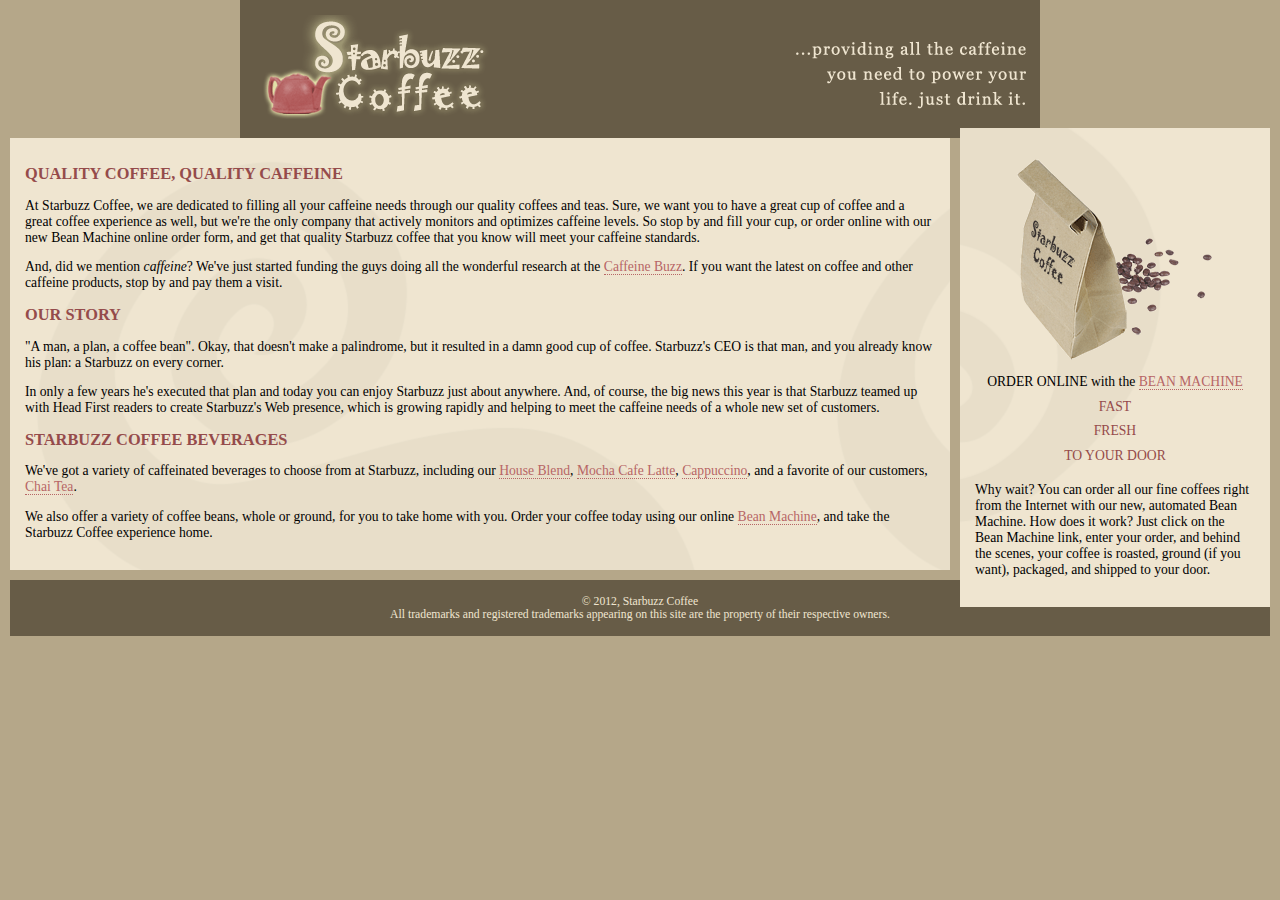
<file: starbuzz/index.html>
<!DOCTYPE html>
<html>
  <head>
    <meta charset="utf-8">
    <title>Starbuzz Coffee</title>
    <link rel="stylesheet" type="text/css" href="starbuzz.css">
  </head> 

  <body>
    <div id="allcontent">
    <div id="header">
      <img src="images/header.gif" alt="Starbuzz Coffee header image">
    </div>
    <div id="sidebar">
        <p class="beanheading">
          <img src="images/bag.gif" alt="Bean Machine bag">
          <br>
          ORDER ONLINE
          with the 
          <a href="form.html">BEAN MACHINE</a>
          <br>
          <span class="slogan">
              FAST <br>
              FRESH <br>
              TO YOUR DOOR <br>
          </span>
        </p>
        <p>
          Why wait?  You can order all our fine coffees right from the Internet with our new, 
          automated Bean Machine.  How does it work?  Just click on the Bean Machine link, 
          enter your order, and behind the scenes, your coffee is roasted, ground 
          (if you want), packaged, and shipped to your door.
        </p>
      </div>
    </div>
   <div id="tableContainer">
     <div id="tableRow">
    <div id="main">
      <h1>QUALITY COFFEE, QUALITY CAFFEINE</h1>
      <p>
        At Starbuzz Coffee, we are dedicated to filling all your  caffeine needs through our 
        quality coffees and teas. Sure, we want you to have a great cup of coffee and a great 
        coffee experience as well, but we're the only company that actively monitors and 
        optimizes caffeine levels. So stop by and fill your cup, or order online with our new Bean 
        Machine online order form, and get that quality Starbuzz coffee that you know will meet 
        your caffeine standards.
      </p>
      <p>
        And, did we mention <em>caffeine</em>? We've just started funding the guys doing all 
        the wonderful research at the <a href="http://buzz.wickedlysmart.com"
        title="Read all about caffeine on the Buzz">Caffeine Buzz</a>.
        If you want the latest on coffee and other caffeine products, 
        stop by and pay them a visit.
      </p>
      <h1>OUR STORY</h1>
      <p>
        "A man, a plan, a coffee bean". Okay, that doesn't make a palindrome, but it resulted
        in a damn good cup of coffee.  Starbuzz's CEO is that man, and you already know his 
        plan: a Starbuzz on every corner.
      </p> 
      <p>In only a few years he's executed that plan and today 
        you can enjoy Starbuzz just about anywhere.  And, of course, the big news this year 
        is that Starbuzz teamed up with Head First readers to create Starbuzz's Web presence,  
        which is growing rapidly and helping to meet the caffeine needs of a whole new set of 
        customers.  
      </p>
      <h1>STARBUZZ COFFEE BEVERAGES</h1>
      <p>
        We've got a variety of caffeinated beverages to choose
        from at Starbuzz, including our 
        <a href="beverages.html#house" title="House Blend">House Blend</a>,
        <a href="beverages.html#mocha" title="Mocha Cafe Latte">Mocha Cafe Latte</a>, 
        <a href="beverages.html#cappuccino" title="Cappuccino">Cappuccino</a>,
        and a favorite of our customers, 
        <a href="beverages.html#chai" title="Chai Tea">Chai Tea</a>.
      </p>
      <p>
        We also offer a variety of coffee beans, whole or ground, for you to
        take home with you.  Order your coffee today using our online
        <a href="form.html">Bean Machine</a>, and take
        the Starbuzz Coffee experience home.
      </p>
    </div>
    </div>
     </div>

    <div id="sidebar">
      <p class="beanheading">
        <img src="images/bag.gif" alt="Bean Machine bag">
        <br>
        ORDER ONLINE
        with the 
        <a href="form.html">BEAN MACHINE</a>
        <br>
        <span class="slogan">
            FAST <br>
            FRESH <br>
            TO YOUR DOOR <br>
        </span>
      </p>
      <p>
        Why wait?  You can order all our fine coffees right from the Internet with our new, 
        automated Bean Machine.  How does it work?  Just click on the Bean Machine link, 
        enter your order, and behind the scenes, your coffee is roasted, ground 
        (if you want), packaged, and shipped to your door.
      </p>
    </div>

    <div id="footer">
      &copy; 2012, Starbuzz Coffee
      <br>
      All trademarks and registered trademarks appearing on 
      this site are the property of their respective owners.
    </div>

  </body>
</html>
</file>
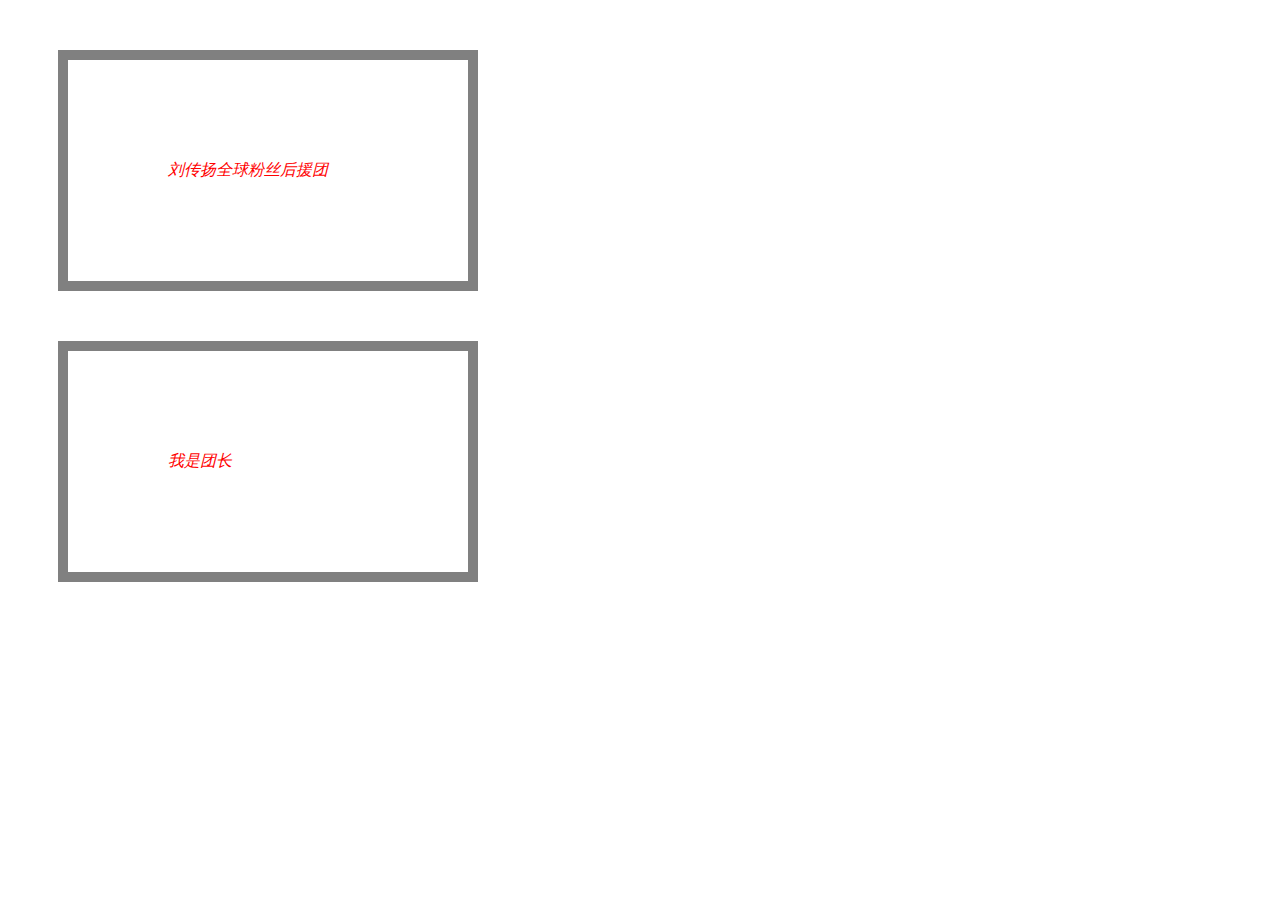
<file: liuchuanyang.html>
<I doctype html>
  <html>
    <head>
      <style>
        p{
          color: red;
          padding: 100px;
          border: 10px solid gray;
          width:200px;
          margin:50px;

  
        }
        </style>
      </head>
      <body>
        <p>刘传扬全球粉丝后援团</p>
        <p>我是团长</p>

      </body>
      

    </html>
</file>
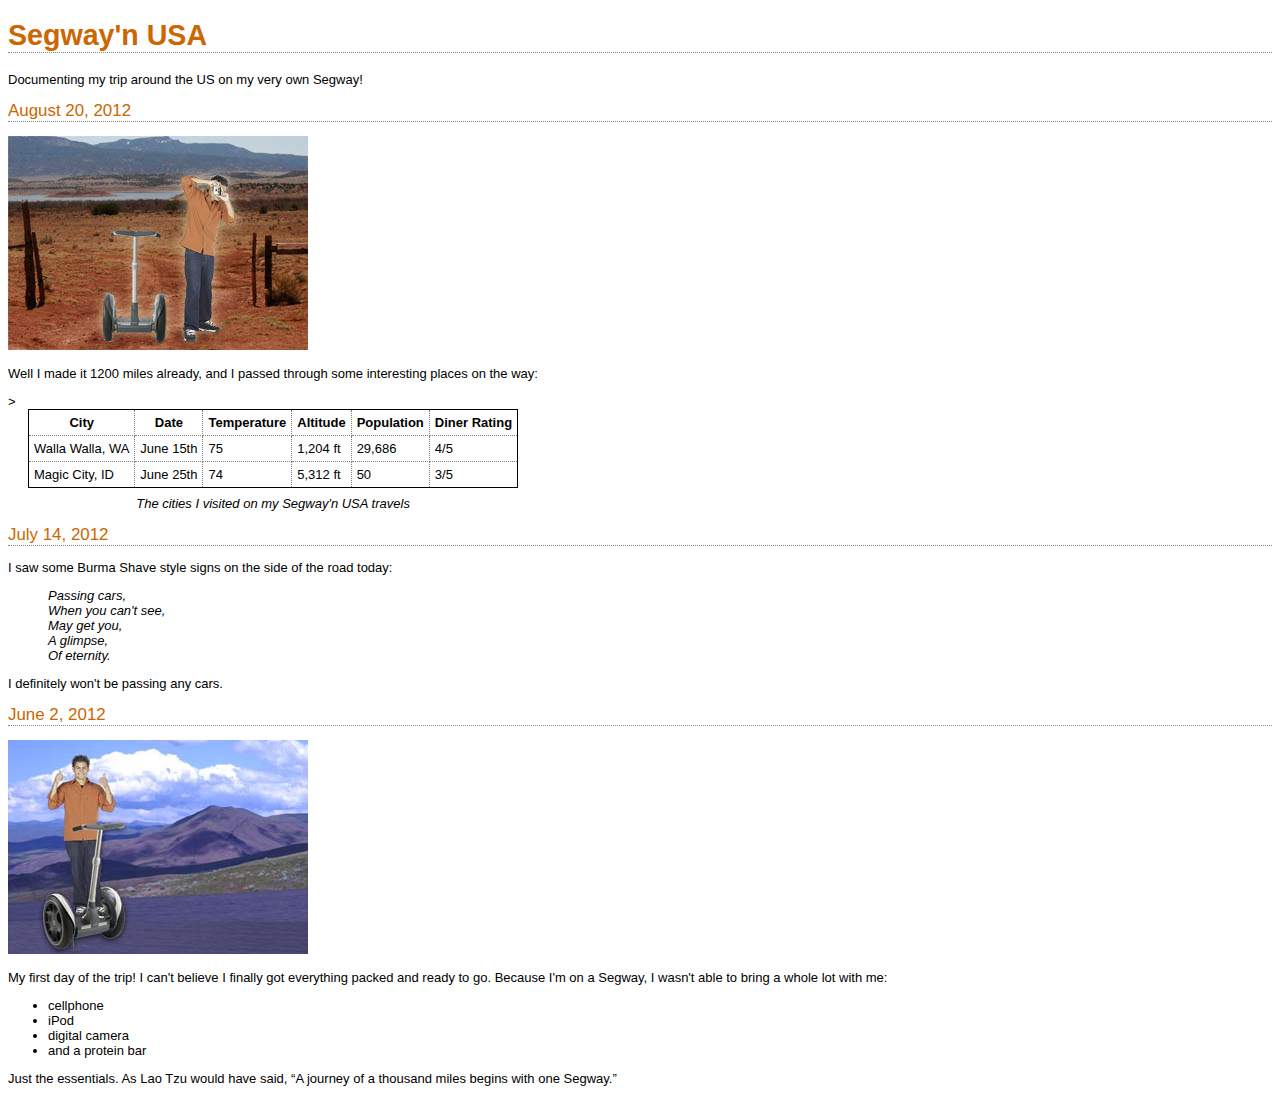
<file: journal/journal.html>
<!DOCTYPE html>
<html>
  <head>
    <meta charset="utf-8">
    <title>My Trip Around the USA on a Segway</title>
    <link type="text/css" rel="stylesheet" href="journal.css">
  </head>
  <body>

    <h1>Segway'n USA</h1>
    <p>
      Documenting my trip around the US on my very own Segway!
    </p>

    <h2>August 20, 2012</h2>
    <p><img src="images/segway2.jpg" alt="Me any my Segway in New Mexico"></p>
    <p>
      Well I made it 1200 miles already, and I passed
      through some interesting places on the way: 
    </p>
    <table>
        <caption>The cities I visited on my Segway'n USA travels</caption>>
        <tr>
          <th>City</th>
          <th>Date</th>
          <th>Temperature</th>
          <th>Altitude</th>
          <th>Population</th>
          <th>Diner Rating</th>
        </tr>
        <tr>
          <td>Walla Walla, WA</td>
          <td>June 15th</td>
          <td>75</td>
          <td>1,204 ft</td>
          <td>29,686</td>
          <td>4/5</td>
        </tr>
        <tr>
          <td>Magic City, ID</td>
          <td>June 25th</td>
          <td>74</td>
          <td>5,312 ft</td>
          <td>50</td>
          <td>3/5</td>
        </tr>
      </table>

    <h2>July 14, 2012</h2>
    <p>
      I saw some Burma Shave style signs on the side of the
      road today:
    </p>
    <blockquote>
      <p>
      Passing cars, <br>
      When you can't see, <br>
      May get you, <br>
      A glimpse, <br>
      Of eternity. <br>
      </p>
    </blockquote>
    <p>
      I definitely won't be passing any cars.
    </p>

    <h2>June 2, 2012</h2>
    <p><img src="images/segway1.jpg" alt="The first day of the trip"></p>
    <p>
      My first day of the trip!  I can't believe I finally got
      everything packed and ready to go.  Because I'm on a Segway,
      I wasn't able to bring a whole lot with me:
    </p>
    <ul>
      <li>cellphone</li> 
      <li>iPod</li>
      <li>digital camera</li>
      <li>and a protein bar</li>
    </ul>
    <p>
       Just the essentials.  As
      Lao Tzu would have said, <q>A journey of a 
      thousand miles begins with one Segway.</q>
    </p>
<!--
	<p>
	  To do list:
	</p>
	<ul>
	  <li>Charge Segway</li>
	  <li>Pack for trip
		<ul>
		<li>cellphone</li>
		<li>iPod</li>
		<li>digital camera</li>
		<li>a protein bar</li>
		</ul>
	  </li>
	</ul>
-->
  </body>
</html>
</file>
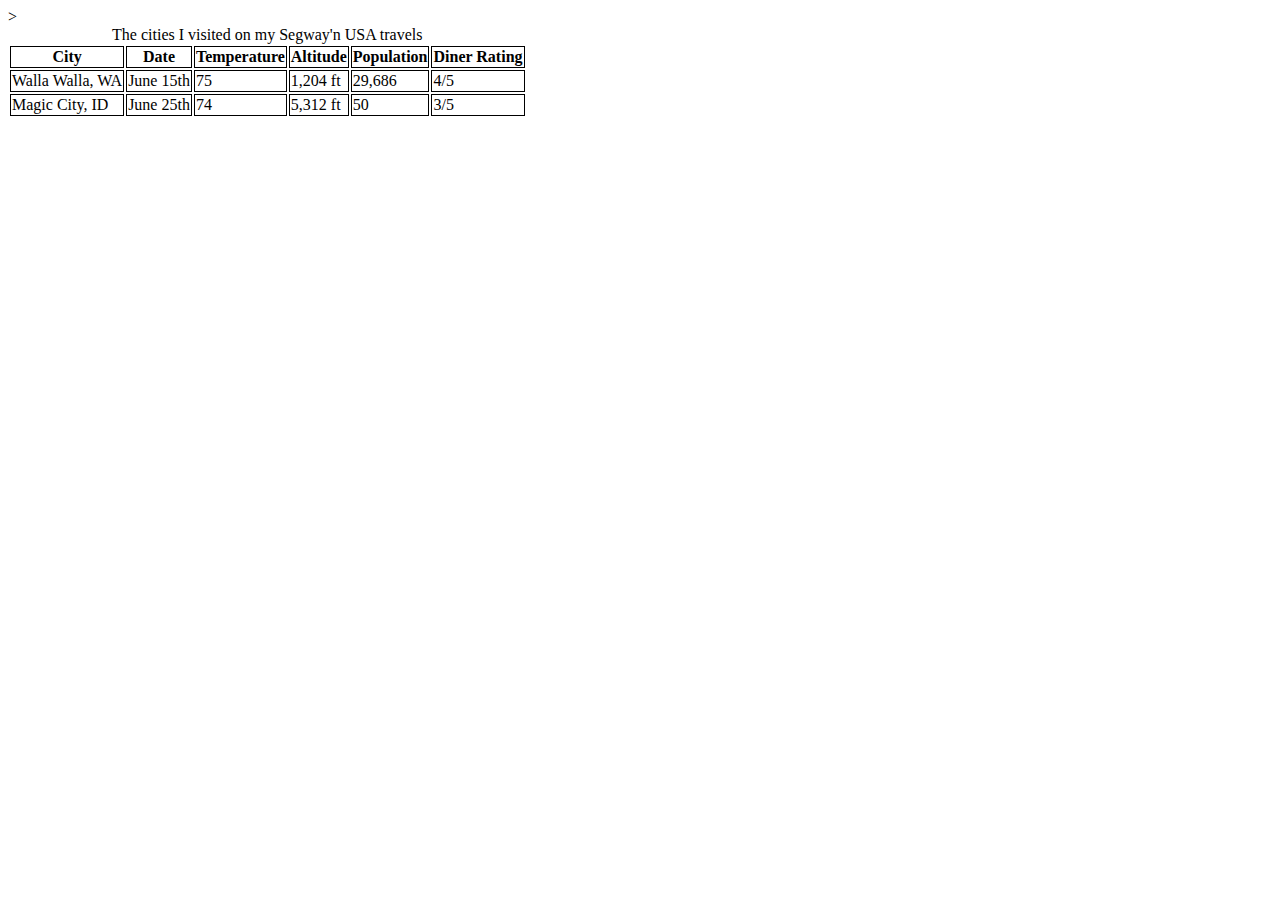
<file: journal/table.html>
<!DOCTYPE html>
<html>
  <head>
    <meta charset="utf-8">
    <style type="text/css">
      td, th { border: 1px solid black; }
    </style>
    <title>Testing Tony's Travels</title>
  </head>
  <body>
    <table>
      <caption>
        The cities I visited on my Segway'n USA travels
      </caption>>
      <tr>
        <th>City</th>
        <th>Date</th>
        <th>Temperature</th>
        <th>Altitude</th>
        <th>Population</th>
        <th>Diner Rating</th>
      </tr>
      <tr>
        <td>Walla Walla, WA</td>
        <td>June 15th</td>
        <td>75</td>
        <td>1,204 ft</td>
        <td>29,686</td>
        <td>4/5</td>
      </tr>
      <tr>
        <td>Magic City, ID</td>
        <td>June 25th</td>
        <td>74</td>
        <td>5,312 ft</td>
        <td>50</td>
        <td>3/5</td>
      </tr>
    </table>
  </body>
</html>
</file>
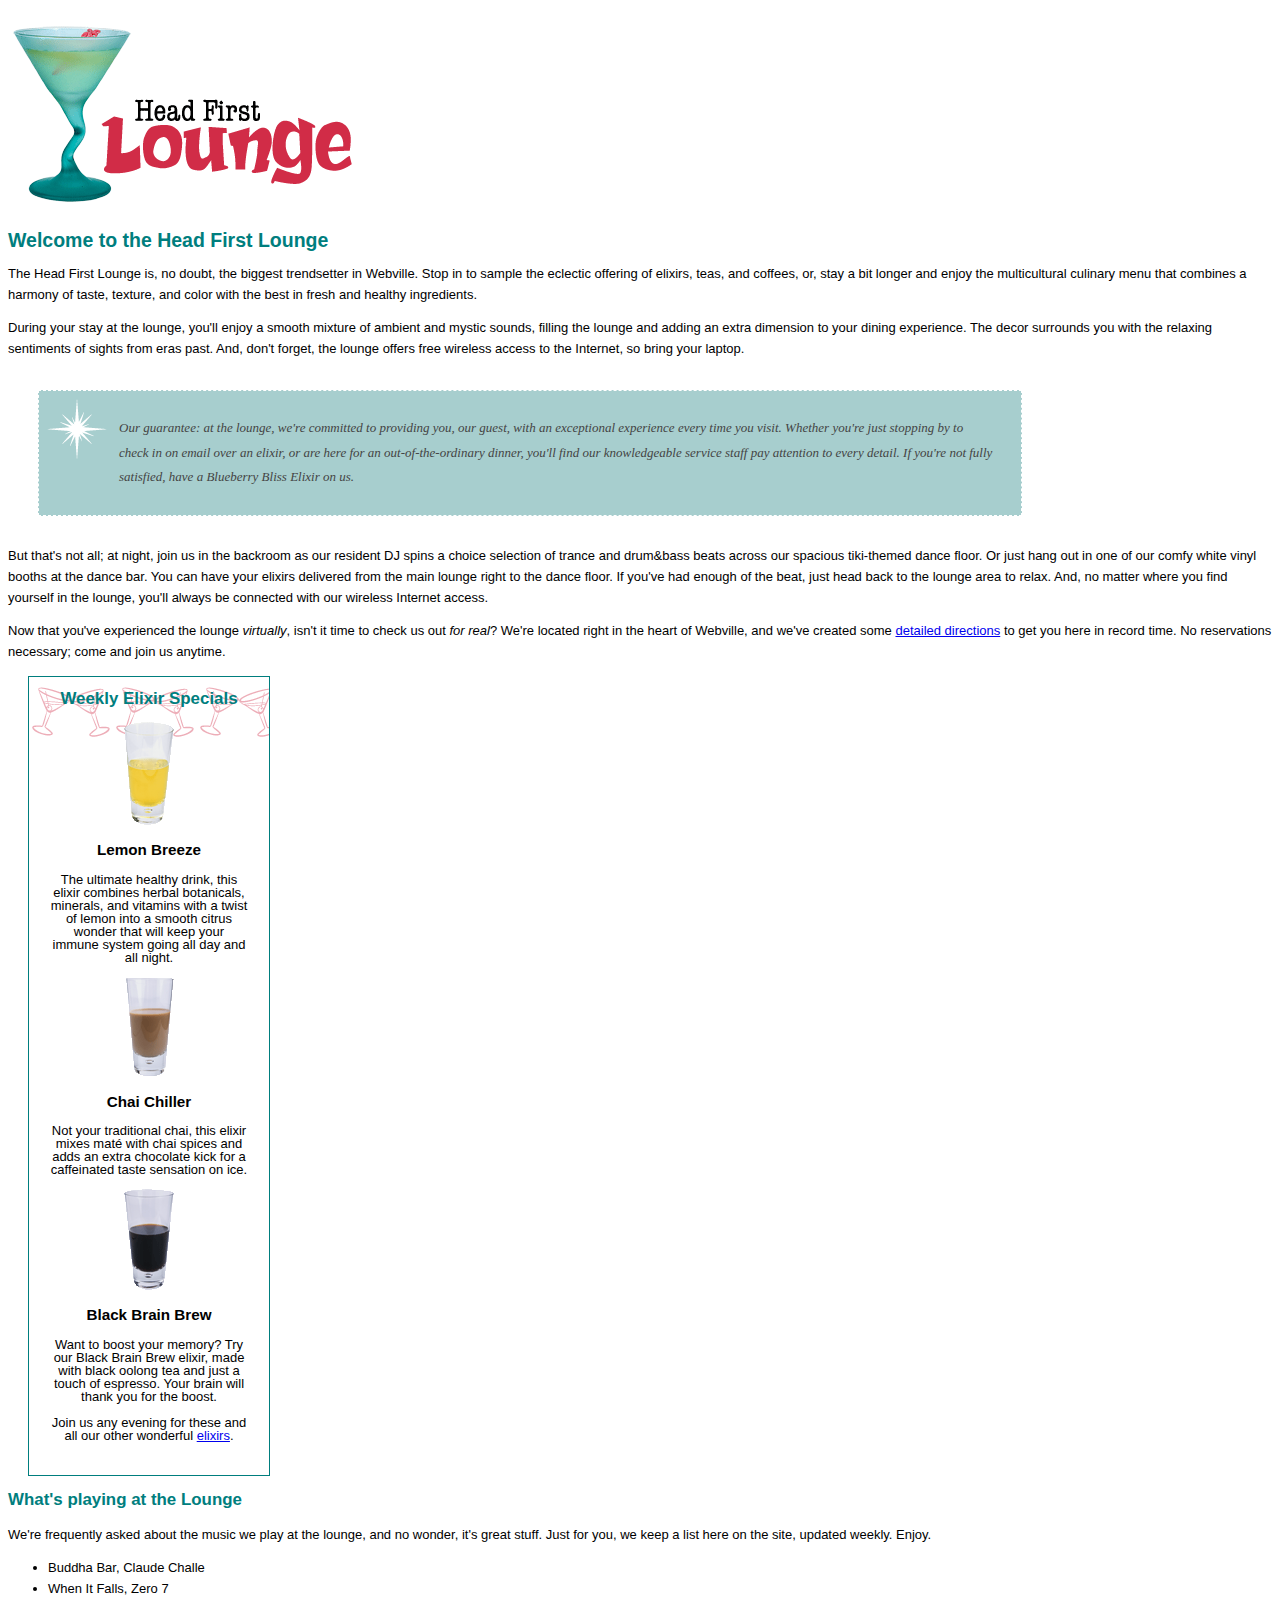
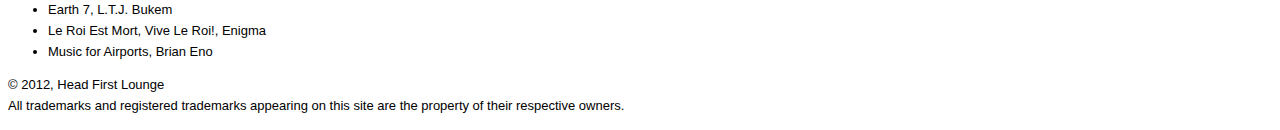
<file: lounge/lounge.html>
<!DOCTYPE html>
<html>
  <head>
    <meta charset="utf-8">
    <title>Head First Lounge</title>
  <link type="text/css"rel="stylesheet"href="lounge.css"
  media="screen and (min-width:481px)">
  <link type="text/css"href="lounge-mobile.css"rel="stylesheet"
  media="screen and (max-width:480px)">
  <link type="text/css"href="lounge-print.css"rel="stylesheet"media="print">
    


    <link type="text/css" rel="stylesheet" href="lounge.css">
  </head>
  
  <body>
    
    <p><img src="images/logo.gif" alt="Head First Lounge"></p>
    <h1>Welcome to the Head First Lounge</h1>
    <p>
      The Head First Lounge is, no doubt, the biggest trendsetter in Webville. 
      Stop in to sample the eclectic offering of elixirs, teas, and coffees,
      or, stay a bit longer and enjoy the multicultural culinary menu that 
      combines a harmony of taste, texture, and color with the best in fresh
      and healthy ingredients.  
    </p>

    <p>
      During your stay at the lounge, you'll enjoy a smooth mixture of 
      ambient and mystic sounds, filling the lounge and adding an extra dimension 
      to your dining experience. The decor surrounds you with the relaxing sentiments 
      of sights from eras past. And, don't forget, the lounge offers free wireless 
      access to the Internet, so bring your laptop.  
    </p>

    <p id="guarantee">
      Our guarantee: at the lounge, we're committed to providing you, 
      our guest, with an exceptional experience every time you visit. 
      Whether you're just stopping by to check in on email over an 
      elixir, or are here for an out-of-the-ordinary dinner, you'll 
      find our knowledgeable service staff pay attention to every detail. 
      If you're not fully satisfied, have a Blueberry Bliss Elixir on us.
    </p>

    <p>
      But that's not all; at night, join us in the backroom as our resident 
      DJ spins a choice selection of trance and drum&amp;bass beats across 
      our spacious tiki-themed dance floor. Or just hang out in one of our 
      comfy white vinyl booths at the dance bar. You can have your elixirs 
      delivered from the main lounge right to the dance floor. If you've 
      had enough of the beat, just head back to the lounge area to relax.
      And, no matter where you find yourself in the lounge, you'll always be 
      connected with our wireless Internet access.
    </p>

    <p>
      Now that you've experienced the lounge <em>virtually</em>, isn't 
      it time to check us out <em>for real</em>? We're located right
      in the heart of Webville, and we've created some 
      <a href="about/directions.html"
         title="Detailed Directions to the Lounge">detailed directions</a>	
      to get you here in record time. No reservations necessary; 
      come and join us anytime.
    </p>
         <div id="elixirs">
    <h2>Weekly Elixir Specials</h2>
    <p>
      <img src="images/yellow.gif" alt="Lemon Breeze Elixir">
    </p>
    <h3>Lemon Breeze</h3>
    <p>
      The ultimate healthy drink, this elixir combines
      herbal botanicals, minerals, and vitamins with
      a twist of lemon into a smooth citrus wonder
      that will keep your immune system going all
      day and all night.
    </p>

    <p>
      <img src="images/chai.gif" alt="Chai Chiller Elixir">
    </p>
    <h3>Chai Chiller</h3>
    <p>
      Not your traditional chai, this elixir mixes mat&eacute;
      with chai spices and adds an extra chocolate kick for
      a caffeinated taste sensation on ice.
    </p>

    <p>
      <img src="images/black.gif" alt="Black Brain Brew Elixir">
    </p>
    <h3>Black Brain Brew</h3>
    <p>
      Want to boost your memory?  Try our Black Brain Brew
      elixir, made with black oolong tea and just a touch
      of espresso.  Your brain will thank you for the boost.
    </p>

    <p>
      Join us any evening for these and all our 
      other wonderful 
      <a href="beverages/elixir.html" 
         title="Head First Lounge Elixirs">elixirs</a>.
    </p>
  </div>
    <h2>What's playing at the Lounge</h2>
    <p>
      We're frequently asked about the music we play at the lounge, and no wonder, 
      it's great stuff. Just for you, we keep a list here on the site, updated weekly. 
      Enjoy.
    </p>
    <ul>
      <li>Buddha Bar, Claude Challe</li>
      <li>When It Falls, Zero 7</li>
      <li>Earth 7, L.T.J. Bukem</li>
      <li>Le Roi Est Mort, Vive Le Roi!, Enigma</li>
      <li>Music for Airports, Brian Eno</li>
    </ul>

    <p>
      &copy; 2012, Head First Lounge<br>
      All trademarks and registered trademarks appearing on this site are 
      the property of their respective owners.
    </p>
  </body>
</html>
</file>
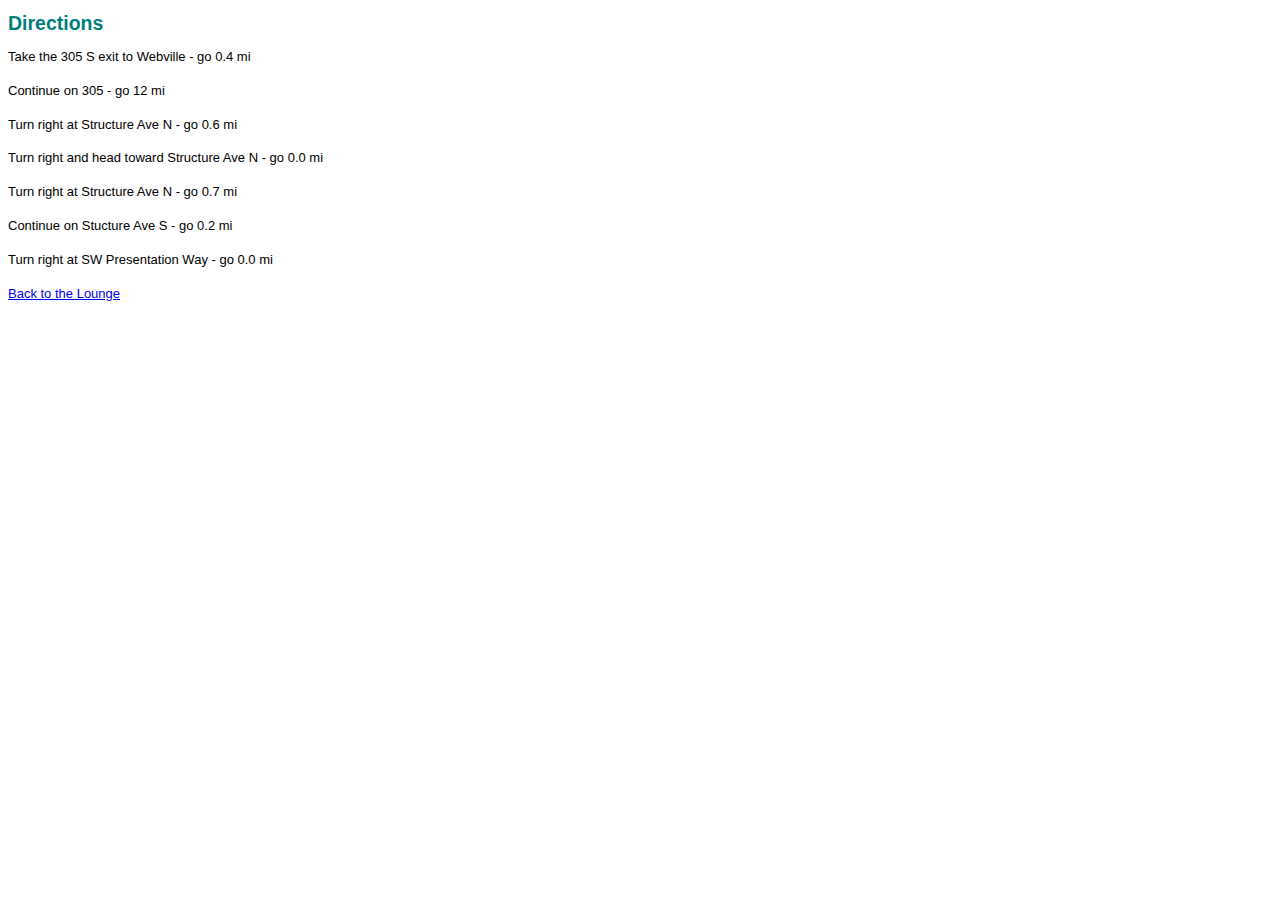
<file: lounge/about/directions.html>
<!DOCTYPE html>
<html>
  <head>
    <meta charset="utf-8">
    <title>Head First Lounge Directions</title>
    <link type="text/css" rel="stylesheet" href="../lounge.css">
  </head>
  <body>
    <h1>Directions</h1>
    <p>Take the 305 S exit to Webville - go 0.4 mi</p>
    <p>Continue on 305 - go 12 mi</p>
    <p>Turn right at Structure Ave N - go 0.6 mi</p>
    <p>Turn right and head toward Structure Ave N - go 0.0 mi</p>
    <p>Turn right at Structure Ave N - go 0.7 mi</p>
    <p>Continue on Stucture Ave S - go 0.2 mi</p>
    <p>Turn right at SW Presentation Way - go 0.0 mi</p>
    <p>
      <a href="../lounge.html">Back to the Lounge</a>
    </p>
  </body>
</html>
</file>
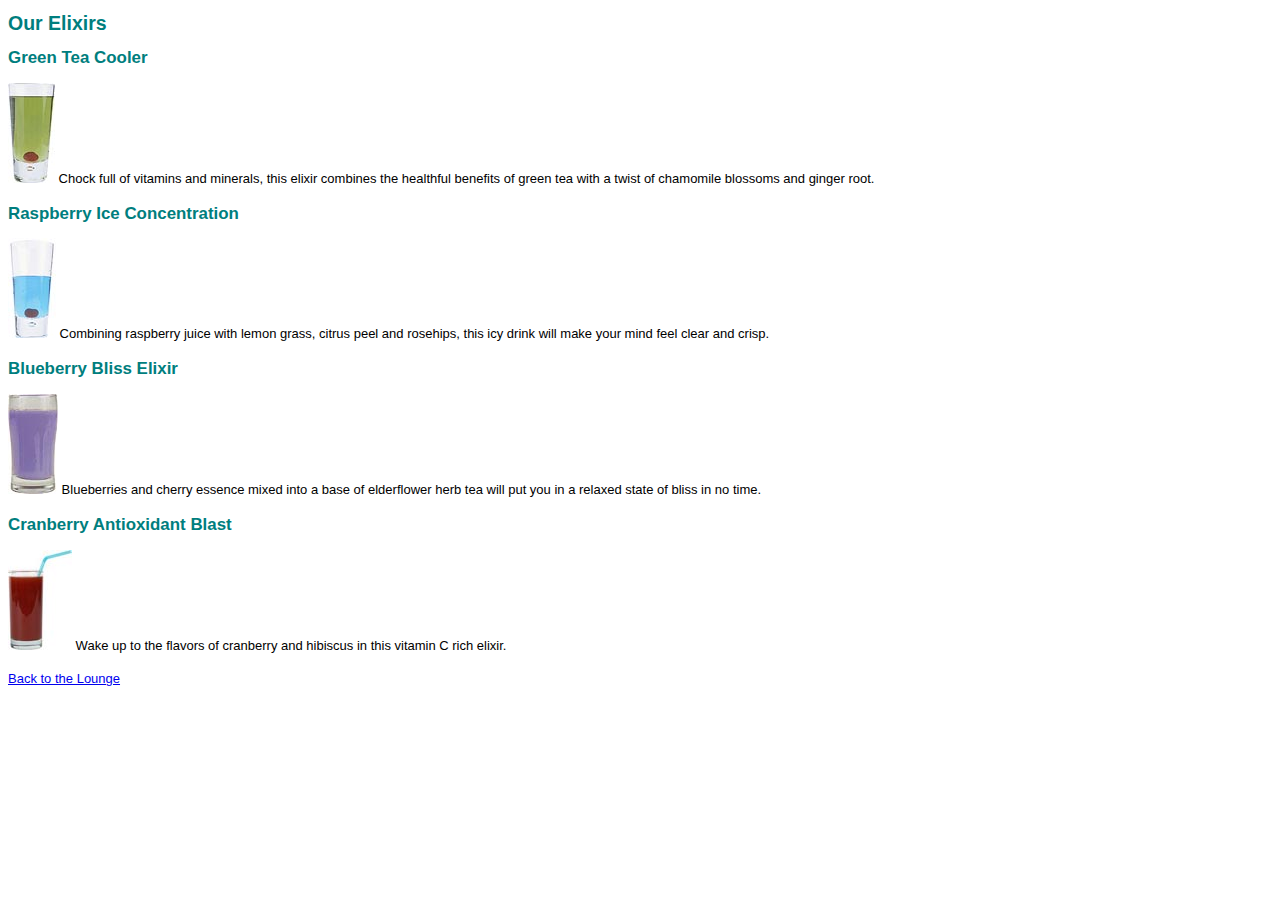
<file: lounge/beverages/elixir.html>
<!DOCTYPE html>
<html>
  <head>
    <meta charset="utf-8">
    <title>Head First Lounge Elixirs</title>
    <link type="text/css" rel="stylesheet" href="../lounge.css">
  </head>
  <body>
    <h1>Our Elixirs</h1>

    <h2>Green Tea Cooler</h2>
    <p class="greentea">
      <img src="../images/green.jpg" alt="Green Tea Cooler">
      Chock full of vitamins and minerals, this elixir
      combines the healthful benefits of green tea with
      a twist of chamomile blossoms and ginger root.
    </p>
    <h2>Raspberry Ice Concentration</h2>
    <p class="raspberry">
      <img src="../images/lightblue.jpg" alt="Raspberry Ice Concentration">
      Combining raspberry juice with lemon grass,
      citrus peel and rosehips, this icy drink
      will make your mind feel clear and crisp.
    </p>
    <h2>Blueberry Bliss Elixir</h2>
    <p class="blueberry">
      <img src="../images/blue.jpg" alt="Blueberry Bliss Elixir">
      Blueberries and cherry essence mixed into a base
      of elderflower herb tea will put you in a relaxed
      state of bliss in no time.
    </p>
    <h2>Cranberry Antioxidant Blast</h2>
    <p>
      <img src="../images/red.jpg" alt="Cranberry Antioxidant Blast">
      Wake up to the flavors of cranberry and hibiscus
      in this vitamin C rich elixir.
    </p>
    <p>
      <a href="../lounge.html">Back to the Lounge</a>
    </p>
  </body>
</html>
</file>
<file: starbuzz/starbuzz.css>
body { 
  background-color: #b5a789;
  font-family:      Georgia, "Times New Roman", Times, serif;
  font-size:        small;
  margin:           0px;
}

#header {
  background-color: #675c47;
  margin:           10px;
  height:           108px;
}

#main {
  background:       #efe5d0 url(images/background.gif) top left;
  font-size:        105%;
  padding:          15px;
  margin:           0px 330px 10px 10px;
  
}

#sidebar {
  background:       #efe5d0 url(images/background.gif) bottom right;
  font-size:        105%;
  padding:          15px;
  margin:           0px 10px 10px 10px;
  width:            280px;
  float:            right;
  position:         absolute;
  top:                128px;
  right: 0px;
  width: 280px;

}

#footer {
  background-color: #675c47;
  color:            #efe5d0;
  text-align:       center;
  padding:          15px;
  margin:           10px;
  font-size:        90%;
  clear:            right;
}

h1 {
  font-size:        120%;
  color:            #954b4b;
}

.slogan { color: #954b4b; }

.beanheading {
  text-align:       center;
  line-height:      1.8em;
}

a:link {
  color:            #b76666;
  text-decoration:  none;
  border-bottom:    thin dotted #b76666;
}
a:visited {
  color:            #675c47;
  text-decoration:  none;
  border-bottom:    thin dotted #675c47;
}
#allcontent{
           width:800px;
           padding-top: 5px;
           padding-bottom: 5px;
           background-color: #675c47;
           margin-left: auto;
           margin-right: auto;
}
</file>
<file: journal/journal.css>
@font-face {
	font-family: "Emblema One";
	src: url("http://wickedlysmart.com/hfhtmlcss/chapter8/journal/EmblemaOne-Regular.woff"), 
	     url("http://wickedlysmart.com/hfhtmlcss/chapter8/journal/EmblemaOne-Regular.ttf"); 
}
body {
  font-family:     Verdana, Geneva, Arial, sans-serif;
  font-size:       small;
}
h1, h2 {
  color:           #cc6600;
  border-bottom:   thin dotted #888888;
}
h1 {
  font-family:     "Emblema One", sans-serif;
  font-size:       220%;
}
h2 {
  font-size:       130%;
  font-weight:     normal;
}
blockquote {
  font-style:      italic;
}
table {
  margin-left: 20px;
  margin-right: 20px;
  border: thin solid black;
  caption-side: bottom;
  border-collapse: collapse;
}
td,th{
  border: thin dotted gray;
  padding: 5px;
}
caption{
  font-style: italic;
  padding-top: 8px;
}
</file>
<file: lounge/lounge.css>
body {
  font-size: small;
  font-family: Verdana, Helvetica, Arial, sans-serif;
  line-height: 1.6em;
}
h1, h2 {
  color: #007e7e;
}
h1{
  font-size: 150%;
}
h2{
  font-size: 130%;
}
#guarantee{
  line-height: 1.9em;
  font-style: italic;
  font-family:Georgia, "Times New Roman", Times, serif;
  color: #444444; 
  border-color: white;
  border-width: 1px;
  border-style:dashed;
background-color: #a7cece;
padding:25px;
padding-left:80px;
margin:30px;
margin-right: 250px;
background-image: url(images/background.gif);
background-repeat: no-repeat;
background-position: top left;

}
 #elixirs{
border-width:thin;
border-style:solid;
border-color:#007e7e;
width:200px;
padding-right:20px;
padding-bottom:20px;
padding-left: 20px;
margin-left: 20px;
text-align: center;
background-image: url(images/cocktail.gif);
background-repeat: repeat-x;
line-height:1;



}
elixirs h2{
  color: black;

}
elixirs h3{
  color: #d12c47;
}
</file>
<file: lounge/lounge-mobile.css>
body {
  font-size:           small;
  font-family:         Verdana, Helvetica, Arial, sans-serif;
  line-height:         1.6em;
}

h1, h2 {
  color:               #007e7e;
}

h1 {
  font-size:           150%;
}

h2 {
  font-size:           130%;
}

#guarantee {
  line-height:         1.9em;
  font-style:          italic;
  font-family:         Georgia, "Times New Roman", Times, serif;
  color:               #444444;
  border-color:        white;
  border-width:        1px;
  border-style:        dashed;
  background-color:    #a7cece;
  padding:             25px;
  margin:              30px;
/*
  padding-left:        80px;
  margin-right:        250px;
  background-image:    url(images/background.gif);
  background-repeat:   no-repeat;
  background-position: top left;
*/
}
</file>
<file: lounge/lounge-print.css>
body {
  font-size: 12pt;
  font-family: Times, "Times New Roman", serif;
  line-height: 1.4em;
  margin: 10px 40px 10px 40px;
  width: 700px;
}

h1, h2 {
  color: black;
}

h1 {
  font-size: 150%;
}

h2 {
  font-size: 130%;
}

#guarantee {
  padding: 25px 25px 25px 25px;
  border: thin solid black;
  margin-right: 240px;
  margin-left: 30px;
  line-height: 1.5em;
  font-style: italic;
  font-family: Georgia, "Times New Roman", Times, serif;
  color: #222222;
}

#elixirs {
  font-family: Verdana, Helvetica, Arial, sans-serif; 
  width: 200px;
  background-color: #ffffff;
  background: url("images/elixirbackground.gif") repeat-x top center;
  padding: 0px 20px 20px 20px;
  margin-left: 25px;
  color: #000000;
  border: thin double #007e7e;
  text-align: center; 
  font-size: 80%;
}

#elixirs a:link { color: #007e7e;}
#elixirs a:visited { color: #333333;}
#elixirs a:hover { background: #f88396; color: #0d5353;}

#elixirs h2 {
  color: #000000;
}

#elixirs h3 {
  color: #d12c47;
}

#elixirs img {
  padding-top: 20px;
}
	
#elixirs p {
  line-height: 1em;
}

#footer {
  font-size: 50%;
  text-align: center;
  line-height: normal;
  margin-top: 30px;
}

.artist {
  font-weight: bold;
}

.cd {
  font-style: italic;
}

body p a:link { color: #007e7e; }
body p a:visited { color: #333333; }
</file>
